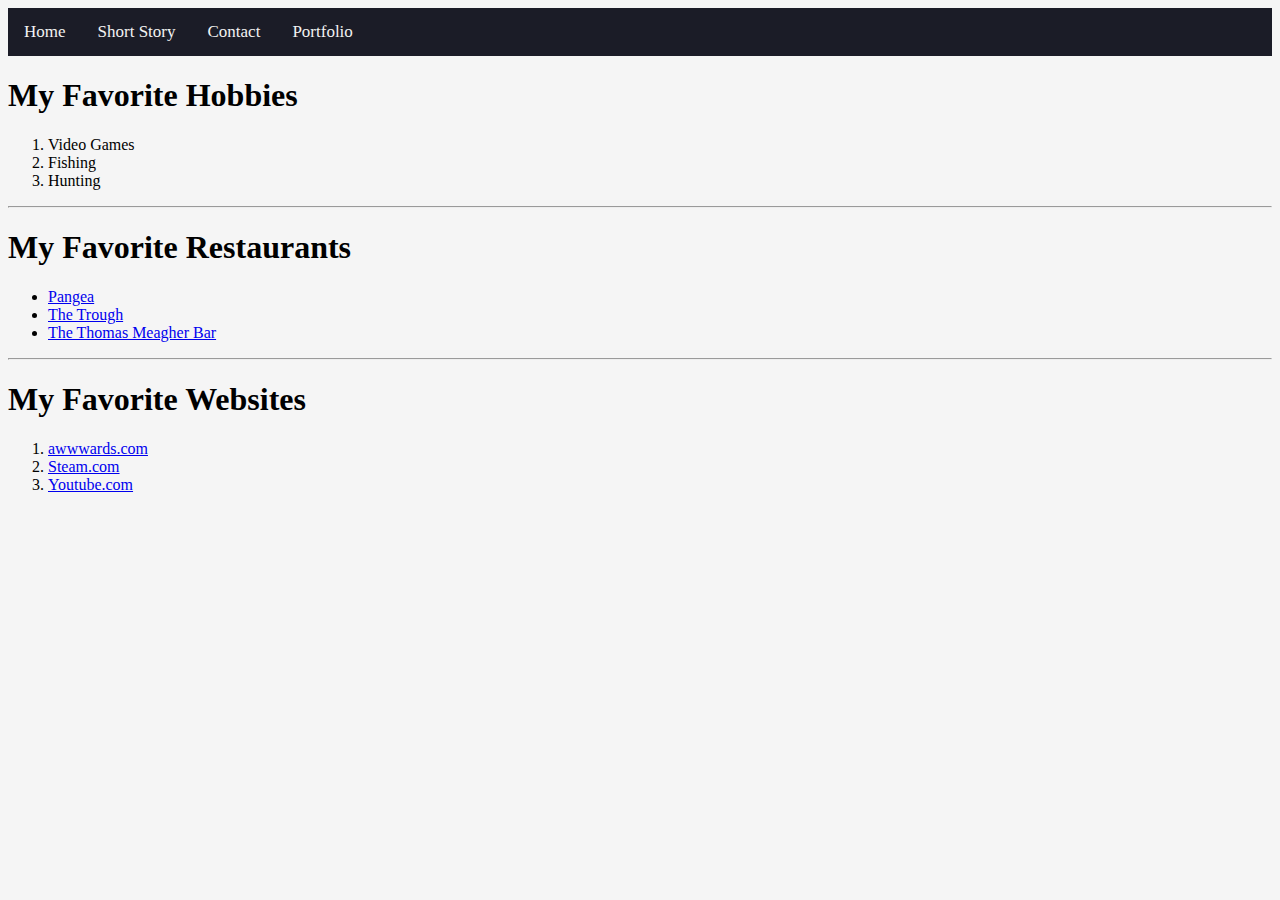
<file: Final/index.html>
<!DOCTYPE html>
<html lang="en">
<head>
    <meta charset="UTF-8">
    <meta http-equiv="X-UA-Compatible" content="IE=edge">
    <meta name="viewport" content="width=device-width, initial-scale=1.0">
    <title>Homepage</title>
    <link rel="stylesheet" type="text/css" href="style.css" />
    <div class="mainnav">
        <a href="index.html">Home</a>
        <a href="story.html" target="_blank">Short Story</a>
        <a href="contact.html" target="_blank">Contact</a>
        <a href="portfolio.html" target="_blank">Portfolio</a>
    </div>
</head>
<body>
    <main>
        <h1>My Favorite Hobbies</h1>
        <ol>
            <li>Video Games</li>
            <li>Fishing</li>
            <li>Hunting</li>
        </ol>
        <hr>
        <h1>My Favorite Restaurants</h1>
        <ul>
            <li><a href="https://www.mtpangea.com/" target="_blank">Pangea</a></li>
            <li><a href="https://thetroughmissoula.net/" target="_blank">The Trough</a></li>
            <li><a href="http://www.thethomasmeagherbar.com/" target="_blank">The Thomas Meagher Bar</a></li>
        </ul>
        <hr>
        <h1>My Favorite Websites</h1>
        <ol>
            <li><a href="https://www.awwwards.com/" target="_blank">awwwards.com</a></li>
            <li><a href="https://store.steampowered.com/" target="_blank">Steam.com</a></li>
            <li><a href="https://www.youtube.com/" target="_blank">Youtube.com</a></li>
        </ol>
    </main>
</body>
</file>
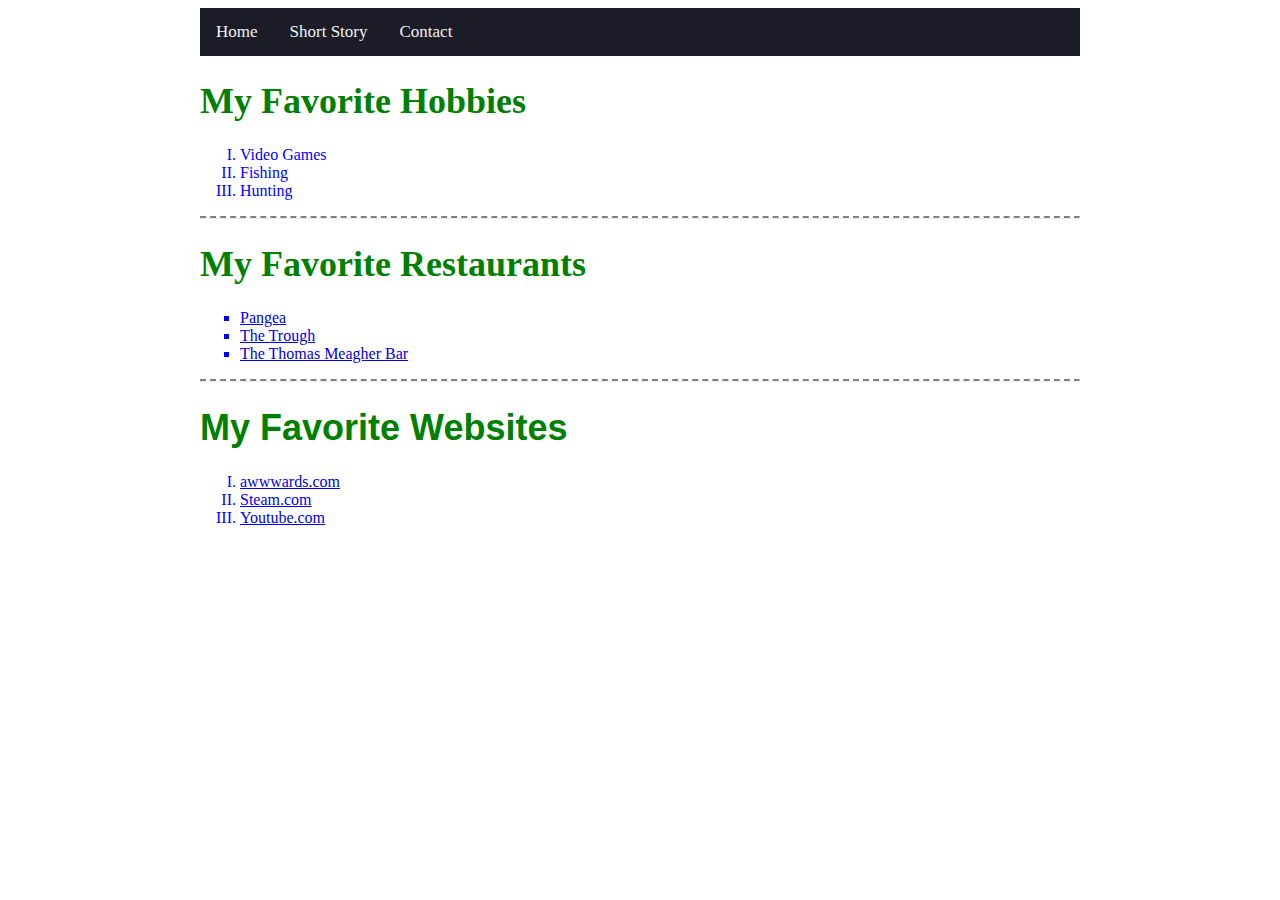
<file: Homework 7/index.html>
<!DOCTYPE html>
<html lang="en">
<head>
    <meta charset="UTF-8">
    <meta http-equiv="X-UA-Compatible" content="IE=edge">
    <meta name="viewport" content="width=device-width, initial-scale=1.0">
    <title>Homepage</title>
    <link rel="stylesheet" type="text/css" href="style.css" />
    <div class="mainnav">
        <a href="index.html">Home</a>
        <a href="story.html" target="_blank">Short Story</a>
        <a href="contact.html" target="_blank">Contact</a>
    </div>
    <style>
        hr {
            border-top: 2px dashed;
        }

        ol li {
            color: blue;
        }

        body {
            margin-left: 200px;
            margin-right: 200px;
        }
    </style>
</head>
<body>
    <main>
        <h1 id="myfavorites" style="font-family: lato;">My Favorite Hobbies</h1>
        <ol>
            <li>Video Games</li>
            <li>Fishing</li>
            <li>Hunting</li>
        </ol>
        <hr>
        <h1 id="myfavorites" style="font-family: lato;">My Favorite Restaurants</h1>
        <ul>
            <li><a href="https://www.mtpangea.com/" target="_blank">Pangea</a></li>
            <li><a href="https://thetroughmissoula.net/" target="_blank">The Trough</a></li>
            <li><a href="http://www.thethomasmeagherbar.com/" target="_blank">The Thomas Meagher Bar</a></li>
        </ul>
        <hr>
        <h1 id="myfavorites" style="font-family:'Gill Sans', 'Gill Sans MT', Calibri, 'Trebuchet MS', sans-serif">My Favorite Websites</h1>
        <ol>
            <li><a href="https://www.awwwards.com/" target="_blank">awwwards.com</a></li>
            <li><a href="https://store.steampowered.com/" target="_blank">Steam.com</a></li>
            <li><a href="https://www.youtube.com/" target="_blank">Youtube.com</a></li>
        </ol>
    </main>
</body>
</file>
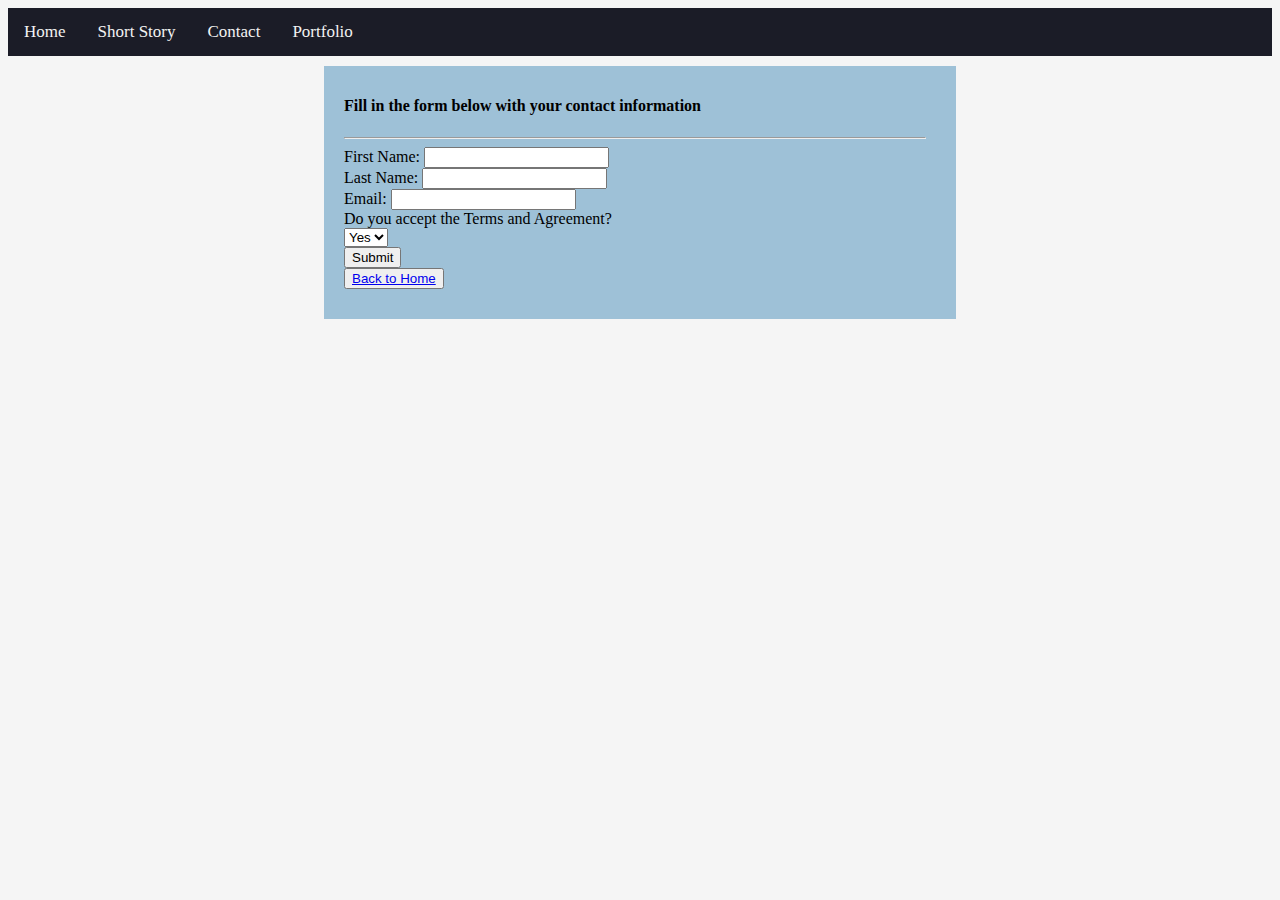
<file: Final/contact.html>
<!DOCTYPE html>
<html lang="en">
<head>
    <meta charset="UTF-8">
    <meta http-equiv="X-UA-Compatible" content="IE=edge">
    <meta name="viewport" content="width=device-width, initial-scale=1.0">
    <title>Contact Form</title>
    <link rel="stylesheet" type="text/css" href="style.css" />
    <div class="mainnav">
        <a href="index.html">Home</a>
        <a href="story.html" target="_blank">Short Story</a>
        <a href="contact.html" target="_blank">Contact</a>
        <a href="portfolio.html" target="_blank">Portfolio</a>
    </div>
</head>
<body>
    <main>
        <div class="container-1">
            <h4>Fill in the form below with your contact information</h4>
            <hr>
            <form action="nextPage.html" type="Post">
                First Name: <input type="text" id="fName"><br>
                Last Name: <input type="text" id="lName"><br>
                Email: <input type="text" id="email"><br>
                Do you accept the Terms and Agreement?<br>
                <select>
                <option value="yes">Yes</option>
                <option value="no">No</option>
                </select><br>
                <button id="mySubmit" type="button">Submit</button>
            </form>
            <button><a href="home.html">Back to Home</a></button>
        </div>
    </main>
</body>
</file>
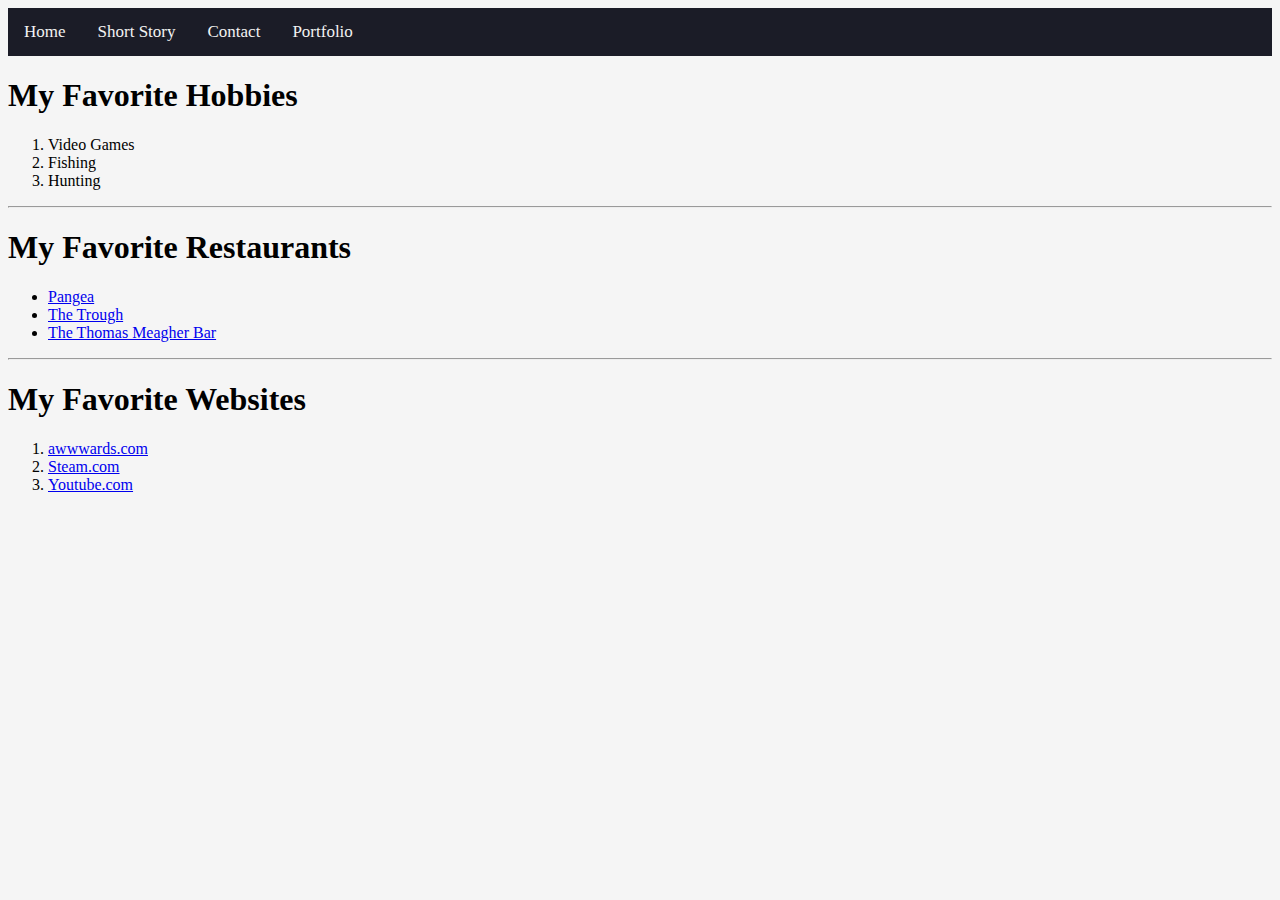
<file: Final/home.html>
<!DOCTYPE html>
<html lang="en">
<head>
    <meta charset="UTF-8">
    <meta http-equiv="X-UA-Compatible" content="IE=edge">
    <meta name="viewport" content="width=device-width, initial-scale=1.0">
    <title>Homepage</title>
    <link rel="stylesheet" type="text/css" href="style.css" />
    <div class="mainnav">
        <a href="home.html">Home</a>
        <a href="story.html" target="_blank">Short Story</a>
        <a href="contact.html" target="_blank">Contact</a>
        <a href="portfolio.html" target="_blank">Portfolio</a>
    </div>
</head>
<body>
    <main>
        <h1>My Favorite Hobbies</h1>
        <ol>
            <li>Video Games</li>
            <li>Fishing</li>
            <li>Hunting</li>
        </ol>
        <hr>
        <h1>My Favorite Restaurants</h1>
        <ul>
            <li><a href="https://www.mtpangea.com/" target="_blank">Pangea</a></li>
            <li><a href="https://thetroughmissoula.net/" target="_blank">The Trough</a></li>
            <li><a href="http://www.thethomasmeagherbar.com/" target="_blank">The Thomas Meagher Bar</a></li>
        </ul>
        <hr>
        <h1>My Favorite Websites</h1>
        <ol>
            <li><a href="https://www.awwwards.com/" target="_blank">awwwards.com</a></li>
            <li><a href="https://store.steampowered.com/" target="_blank">Steam.com</a></li>
            <li><a href="https://www.youtube.com/" target="_blank">Youtube.com</a></li>
        </ol>
    </main>
</body>
</file>
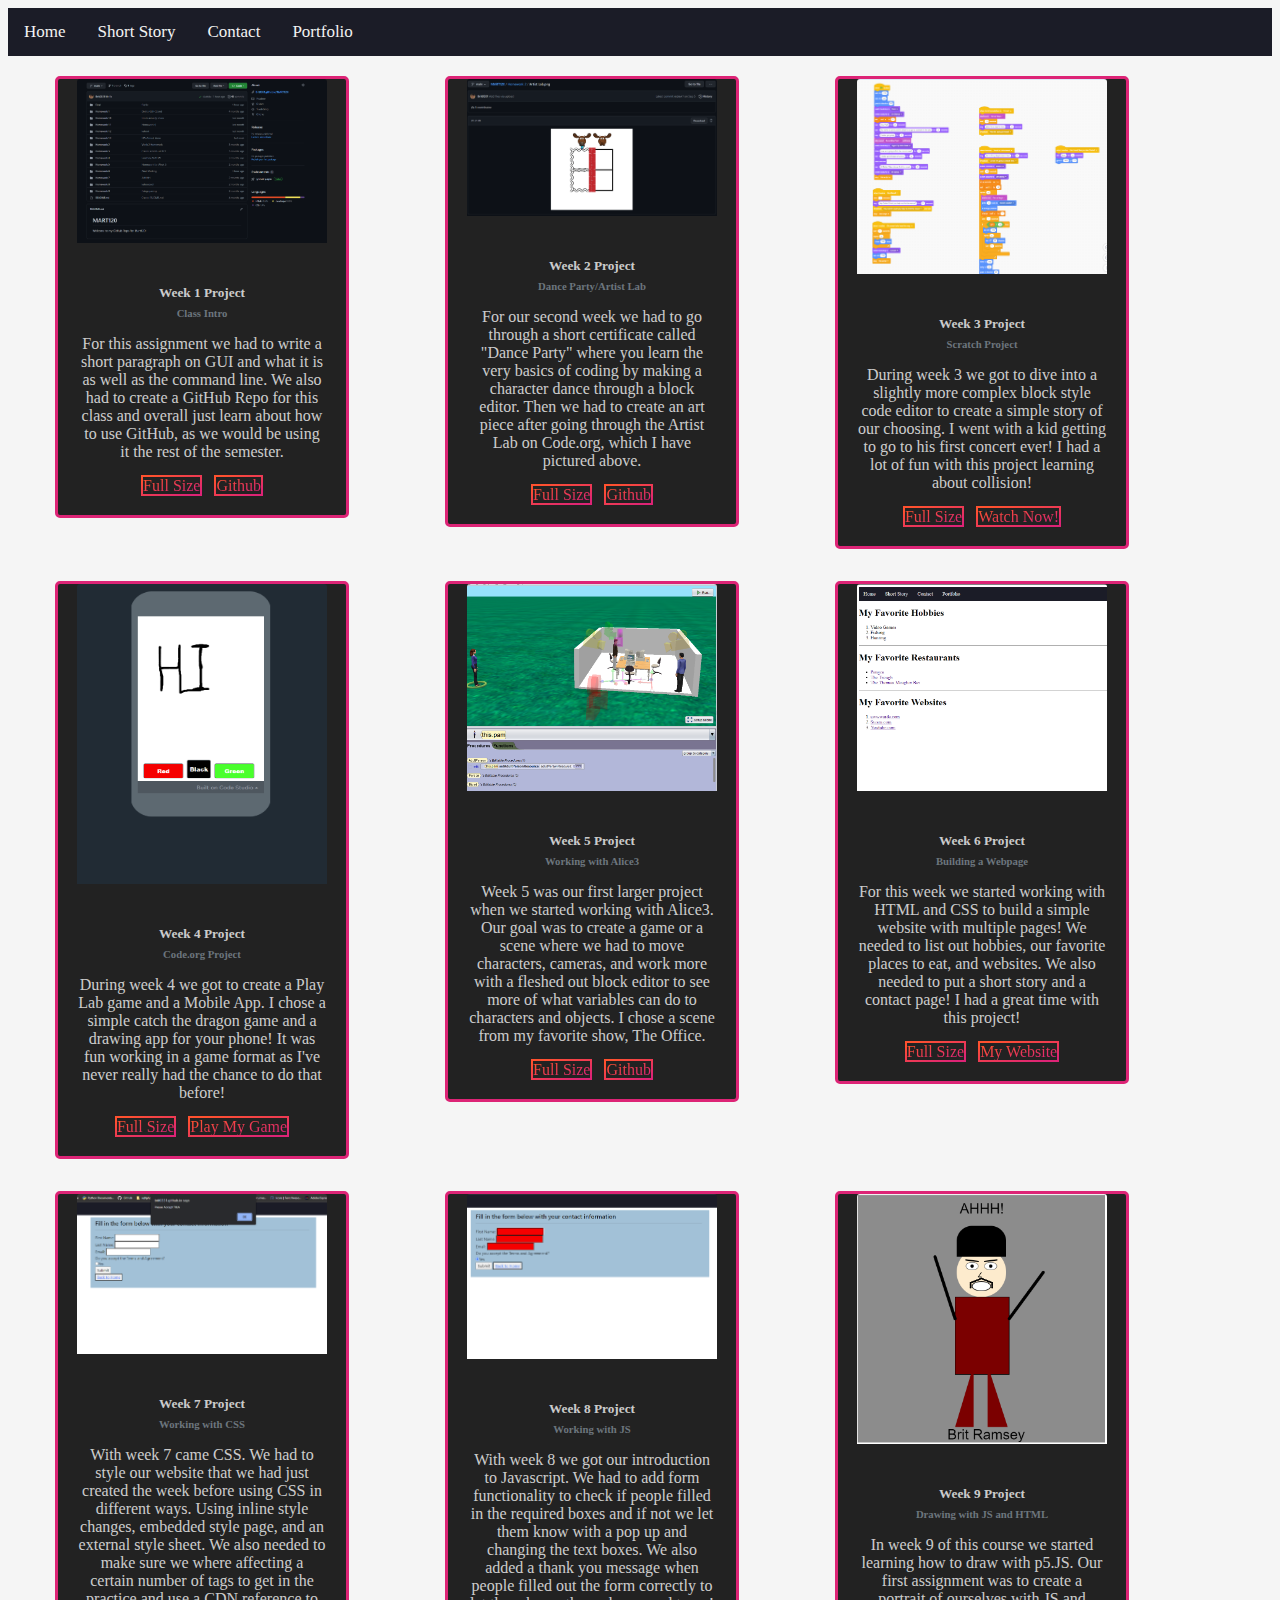
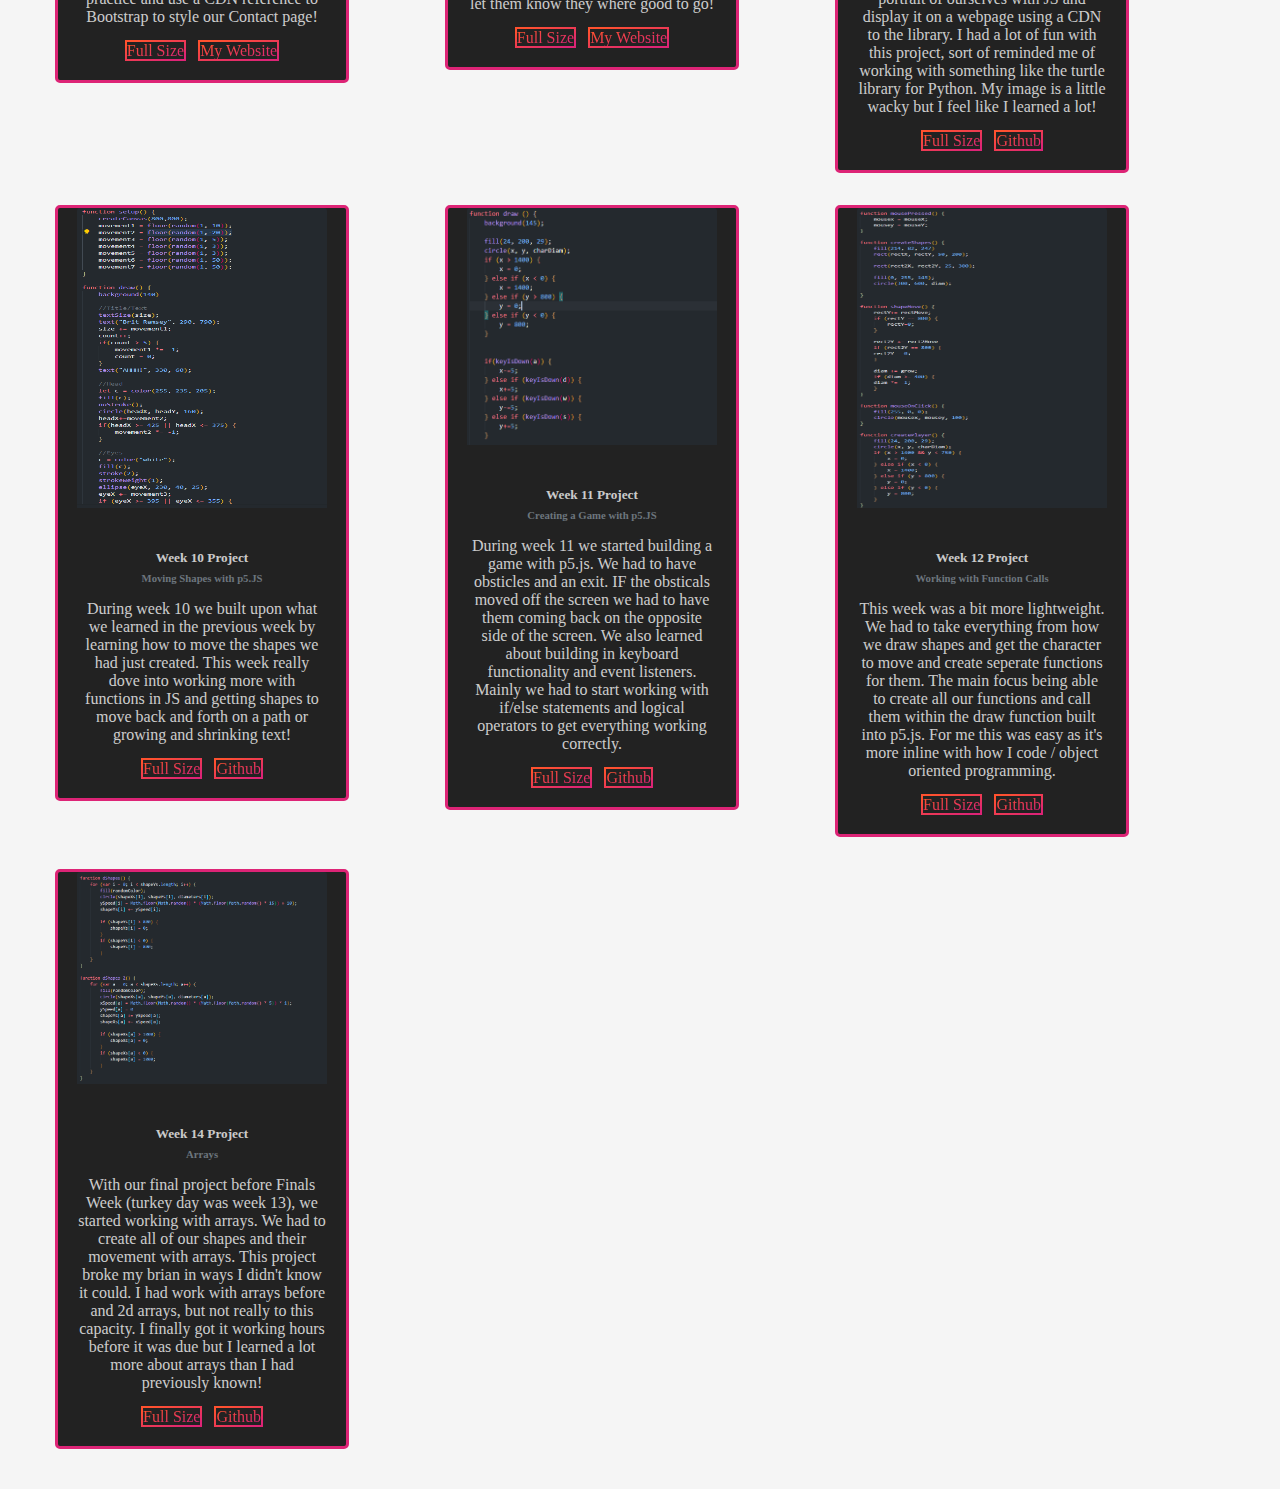
<file: Final/portfolio.html>
<!DOCTYPE html>
<html lang="en">

<head>
    <meta charset="UTF-8">
    <meta http-equiv="X-UA-Compatible" content="IE=edge">
    <meta name="viewport" content="width=device-width, initial-scale=1.0">
    <title>My Portfolio</title>
    <link rel="stylesheet" type="text/css" href="style.css" />
    <div class="mainnav">
        <a href="index.html">Home</a>
        <a href="story.html" target="_blank">Short Story</a>
        <a href="contact.html" target="_blank">Contact</a>
        <a href="portfolio.html" target="_blank">Portfolio</a>
    </div>
</head>

<body>
    <div class="container">
        <div class="row">
            <div class="col-md-4">
                <div class="card" style="width: 18rem;">
                    <img src="images/port/week-1-1.png" class="card-img-top" alt="...">
                    <div class="card-body">
                        <h5 class="card-title">Week 1 Project</h5>
                        <h6 class="card-subtitle mb-2 text-muted">Class Intro</h6>
                        <p class="card-text">For this assignment we had to write a short paragraph on GUI and what it is as well as the command line. 
                            We also had to create a GitHub Repo for this class and overall just learn about how to use GitHub, as we would be using it 
                            the rest of the semester.
                        </p>
                        <a href="images/port/week-1-1.png" class="btn mr-2" target="_blank">Full Size</a>
                        <a href="https://github.com/Brit0331/MART120/tree/main/Homework%201" class="btn" target="_blank">Github</a>
                    </div>
                </div>
            </div>
            <div class="col-md-4">
                <div class="card" style="width: 18rem;">
                    <img src="images/port/week-2.png" class="card-img-top">
                    <div class="card-body">
                        <h5 class="card-title">Week 2 Project</h5>
                        <h6 class="card-subtitle mb-2 text-muted">Dance Party/Artist Lab</h6>
                        <p class="card-text">For our second week we had to go through a short certificate called "Dance Party" where you learn the very basics of coding by making a character dance through a block editor. 
                            Then we had to create an art piece after going through the Artist Lab on Code.org, which I have pictured above.</p>
                        <a href="images/port/week-2.png" class="btn mr-2">Full Size</a>
                        <a href="https://github.com/Brit0331/MART120/tree/main/Homework%202" target="_blank" class="btn">Github</a>
                    </div>
                </div>
            </div>
            <div class="col-md-4">
                <div class="card" style="width: 18rem;">
                    <img src="images/port/week-3.png" class="card-img-top">
                    <div class="card-body">
                        <h5 class="card-title">Week 3 Project</h5>
                        <h6 class="card-subtitle mb-2 text-muted">Scratch Project</h6>
                        <p class="card-text">During week 3 we got to dive into a slightly more complex block style code editor to create a simple story of our choosing. I went with a kid getting to go to his 
                            first concert ever! I had a lot of fun with this project learning about collision!
                        </p>
                        <a href="images/port/week-3.png" class="btn mr-2">Full Size</a>
                        <a href="https://scratch.mit.edu/projects/730670230" class="btn" target="_blank">Watch Now!</a>
                    </div>
                </div>
            </div>
        </div>
        <div class="row">
            <div class="col-md-4">
                <div class="card" style="width: 18rem;">
                    <img src="images/port/week-4.png" class="card-img-top">
                    <div class="card-body">
                        <h5 class="card-title">Week 4 Project</h5>
                        <h6 class="card-subtitle mb-2 text-muted">Code.org Project</h6>
                        <p class="card-text">During week 4 we got to create a Play Lab game and a Mobile App. I chose a simple catch the dragon game and a drawing app for your phone! It was fun working in a game format 
                            as I've never really had the chance to do that before!
                        </p>
                        <a href="images/port/week-4.png" class="btn mr-2">Full Size</a>
                        <a href="https://studio.code.org/projects/playlab/YcfTdymqhRHDMZgKXp4k5tMnyqPjcJTs3SGUzp7RSG8" class="btn " target="_blank">Play My Game</a>
                    </div>
                </div>
            </div>
            <div class="col-md-4">
                <div class="card" style="width: 18rem;">
                    <img src="images/port/week-5.png" class="card-img-top">
                    <div class="card-body">
                        <h5 class="card-title">Week 5 Project</h5>
                        <h6 class="card-subtitle mb-2 text-muted">Working with Alice3</h6>
                        <p class="card-text">Week 5 was our first larger project when we started working with Alice3. Our goal was to create a game or a scene where we had to move characters, cameras, and work more with a fleshed out 
                            block editor to see more of what variables can do to characters and objects. I chose a scene from my favorite show, The Office. 
                        </p>
                        <a href="images/port/week-5.png" class="btn mr-2">Full Size</a>
                        <a href="https://github.com/Brit0331/MART120/tree/main/Homework%205" class="btn" target="_blank">Github</a>
                    </div>
                </div>
            </div>
            <div class="col-md-4">
                <div class="card" style="width: 18rem;">
                    <img src="images/port/week-6.png" class="card-img-top">
                    <div class="card-body">
                        <h5 class="card-title">Week 6 Project</h5>
                        <h6 class="card-subtitle mb-2 text-muted">Building a Webpage</h6>
                        <p class="card-text">For this week we started working with HTML and CSS to build a simple website with multiple pages! We needed to list out hobbies, our favorite places to eat, and websites. We also needed 
                            to put a short story and a contact page! I had a great time with this project! 
                        </p>
                        <a href="images/port/week-6.png" class="btn mr-2">Full Size</a>
                        <a href="https://brit0331.github.io/MART120/Homework%206/" class="btn " target="_blank">My Website</a>
                    </div>
                </div>
            </div>
        </div>
        <div class="row">
            <div class="col-md-4">
                <div class="card" style="width: 18rem;">
                    <img src="images/port/week-7.png" class="card-img-top">
                    <div class="card-body">
                        <h5 class="card-title">Week 7 Project</h5>
                        <h6 class="card-subtitle mb-2 text-muted">Working with CSS</h6>
                        <p class="card-text">With week 7 came CSS. We had to style our website that we had just created the week before using CSS in different ways. Using inline style changes, embedded style page, and an external style sheet. 
                            We also needed to make sure we where affecting a certain number of tags to get in the practice and use a CDN reference to Bootstrap to style our Contact page!
                        </p>
                        <a href="images/port/week-7.png" class="btn mr-2">Full Size</a>
                        <a href="https://brit0331.github.io/MART120/Homework%207/" class="btn " target="_blank">My Website</a>
                    </div>
                </div>
            </div>
            <div class="col-md-4">
                <div class="card" style="width: 18rem;">
                    <img src="images/port/week-8.png" class="card-img-top">
                    <div class="card-body">
                        <h5 class="card-title">Week 8 Project</h5>
                        <h6 class="card-subtitle mb-2 text-muted">Working with JS</h6>
                        <p class="card-text">With week 8 we got our introduction to Javascript. We had to add form functionality to check if people filled in the required boxes and if not we let them know with a pop up and changing the 
                            text boxes. We also added a thank you message when people filled out the form correctly to let them know they where good to go!
                        </p>
                        <a href="images/port/week-8.png" class="btn mr-2">Full Size</a>
                        <a href="https://brit0331.github.io/MART120/Homework%208/" class="btn " target="_blank">My Website</a>
                    </div>
                </div>
            </div>
            <div class="col-md-4">
                <div class="card" style="width: 18rem;">
                    <img src="images/port/week-9.png" class="card-img-top">
                    <div class="card-body">
                        <h5 class="card-title">Week 9 Project</h5>
                        <h6 class="card-subtitle mb-2 text-muted">Drawing with JS and HTML</h6>
                        <p class="card-text">In week 9 of this course we started learning how to draw with p5.JS. Our first assignment was to create a portrait of ourselves with JS and display it on a webpage using a CDN to the library. 
                            I had a lot of fun with this project, sort of reminded me of working with something like the turtle library for Python. My image is a little wacky but I feel like I learned a lot!
                        </p>
                        <a href="images/port/week-9.png" class="btn mr-2">Full Size</a>
                        <a href="https://brit0331.github.io/MART120/Homework%209/" class="btn " target="_blank">Github</a>
                    </div>
                </div>
            </div>
        </div>
        <div class="row">
            <div class="col-md-4">
                <div class="card" style="width: 18rem;">
                    <img src="images/port/week-10.png" class="card-img-top">
                    <div class="card-body">
                        <h5 class="card-title">Week 10 Project</h5>
                        <h6 class="card-subtitle mb-2 text-muted">Moving Shapes with p5.JS</h6>
                        <p class="card-text">During week 10 we built upon what we learned in the previous week by learning how to move the shapes we had just created. 
                            This week really dove into working more with functions in JS and getting shapes to move back and forth on a path or growing and shrinking text!
                        </p>
                        <a href="images/port/week-10.png" class="btn mr-2">Full Size</a>
                        <a href="https://brit0331.github.io/MART120/Homework%2010/" class="btn" target="_blank">Github</a>
                    </div>
                </div>
            </div>
            <div class="col-md-4">
                <div class="card" style="width: 18rem;">
                    <img src="images/port/week-11.png" class="card-img-top">
                    <div class="card-body">
                        <h5 class="card-title">Week 11 Project</h5>
                        <h6 class="card-subtitle mb-2 text-muted">Creating a Game with p5.JS</h6>
                        <p class="card-text">During week 11 we started building a game with p5.js. We had to have obsticles and an exit. IF the obsticals moved off the screen we had to have them coming back on the opposite side of the screen. 
                            We also learned about building in keyboard functionality and event listeners. Mainly we had to start working with if/else statements and logical operators to get everything working correctly. 
                        </p>
                        <a href="images/port/week-11.png" class="btn mr-2">Full Size</a>
                        <a href="https://brit0331.github.io/MART120/Homework%2011/" class="btn " target="_blank">Github</a>
                    </div>
                </div>
            </div>
            <div class="col-md-4">
                <div class="card" style="width: 18rem;">
                    <img src="images/port/week-12.png" class="card-img-top">
                    <div class="card-body">
                        <h5 class="card-title">Week 12 Project</h5>
                        <h6 class="card-subtitle mb-2 text-muted">Working with Function Calls</h6>
                        <p class="card-text">This week was a bit more lightweight. We had to take everything from how we draw shapes and get the character to move and create seperate functions for them. The main focus being able to create all our functions and call them within the draw 
                            function built into p5.js. For me this was easy as it's more inline with how I code / object oriented programming. 
                        </p>
                        <a href="images/port/week-12.png" class="btn mr-2">Full Size</a>
                        <a href="https://brit0331.github.io/MART120/Homework%2012/" class="btn " target="_blank">Github</a>
                    </div>
                </div>
            </div>
        </div>
        <div class="row">
            <div class="col-md-4">
                <div class="card" style="width: 18rem;">
                    <img src="images/port/week-14.png" class="card-img-top">
                    <div class="card-body">
                        <h5 class="card-title">Week 14 Project</h5>
                        <h6 class="card-subtitle mb-2 text-muted">Arrays</h6>
                        <p class="card-text">With our final project before Finals Week (turkey day was week 13), we started working with arrays. We had to create all of our shapes and their movement with arrays. This project broke my brian 
                            in ways I didn't know it could. I had work with arrays before and 2d arrays, but not really to this capacity. I finally got it working hours before it was due but I learned a lot more about arrays than I had previously known!
                        </p>
                        <a href="images/port/week-14.png" class="btn mr-2">Full Size</a>
                        <a href="https://brit0331.github.io/MART120/Homework%2014/" class="btn " target="_blank">Github</a>
                    </div>
                </div>
            </div>
        </div>
    </div>
</body>
</file>
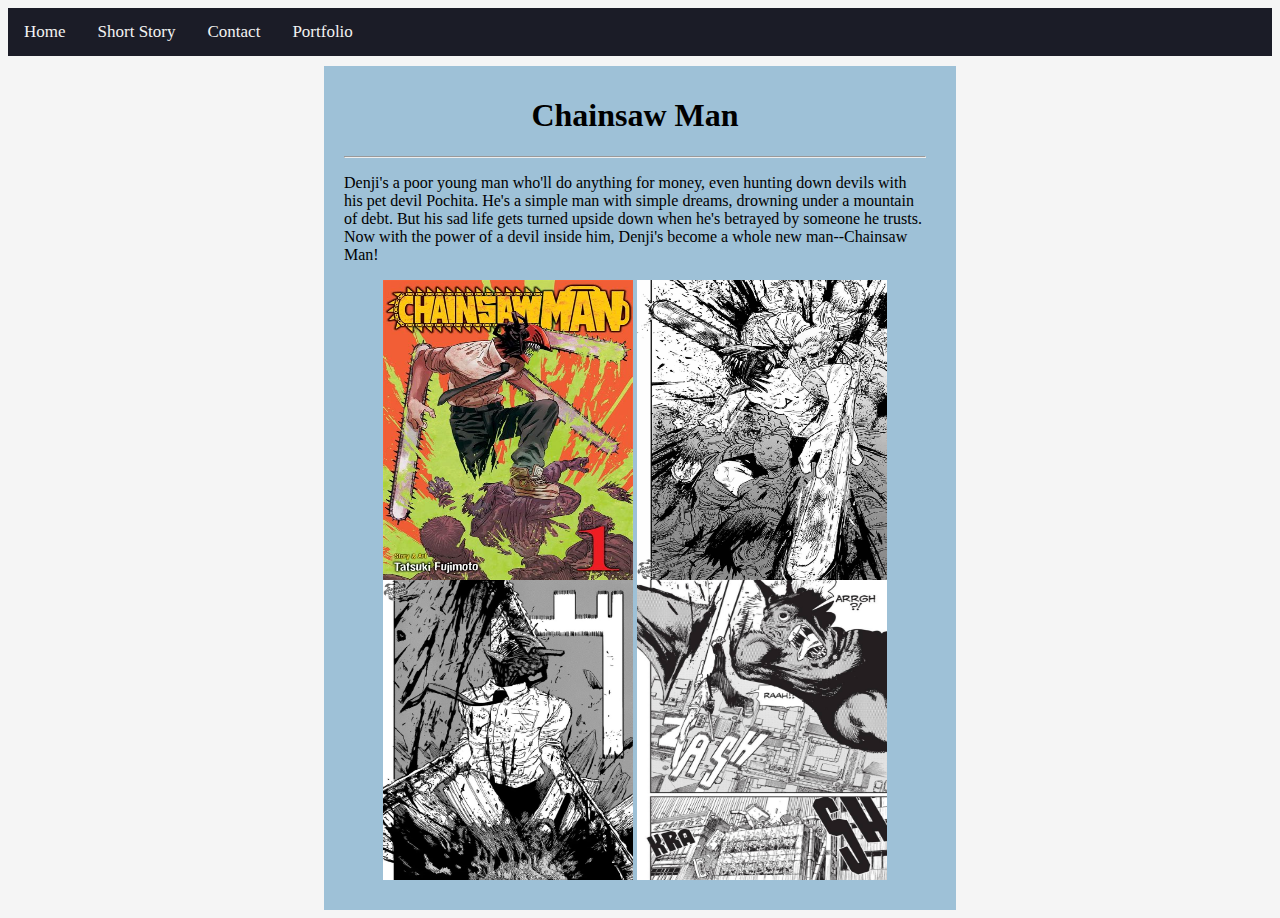
<file: Final/story.html>
<!DOCTYPE html>
<html lang="en">
<head>
    <meta charset="UTF-8">
    <meta http-equiv="X-UA-Compatible" content="IE=edge">
    <meta name="viewport" content="width=device-width, initial-scale=1.0">
    <title>Short Story</title>
    <link rel="stylesheet" type="text/css" href="style.css" />
    <div class="mainnav">
        <a href="index.html">Home</a>
        <a href="story.html" target="_blank">Short Story</a>
        <a href="contact.html" target="_blank">Contact</a>
        <a href="portfolio.html" target="_blank">Portfolio</a>
    </div>
</head>
<body>
    <main>
        <div class="container-1">
            <h1 align="center">Chainsaw Man</h1>
            <hr>
            <p>Denji's a poor young man who'll do anything for money, even hunting down devils with his pet devil Pochita. He's a simple man with simple dreams, drowning under a mountain of debt. But his sad life gets turned upside down when he's betrayed by someone he trusts. Now with the power of a devil inside him, Denji's become a whole new man--Chainsaw Man!</p>
            <div align="center">
                <img src="images/th-2228264934" height="300px" width="200px">
                <img src="images/3wumfTpflJTfoC0myTYt1601052071-1668834631" height="300px" width="200px">
                <img src="images/92137d758a9eea4c084582d7dca92f55-1667040255" height="300px" width="200px">
                <img src="images/Chainsaw-Man-2-1" height="300px" width="200px">
            </div>
        </div>
    </main>
</body>
</file>
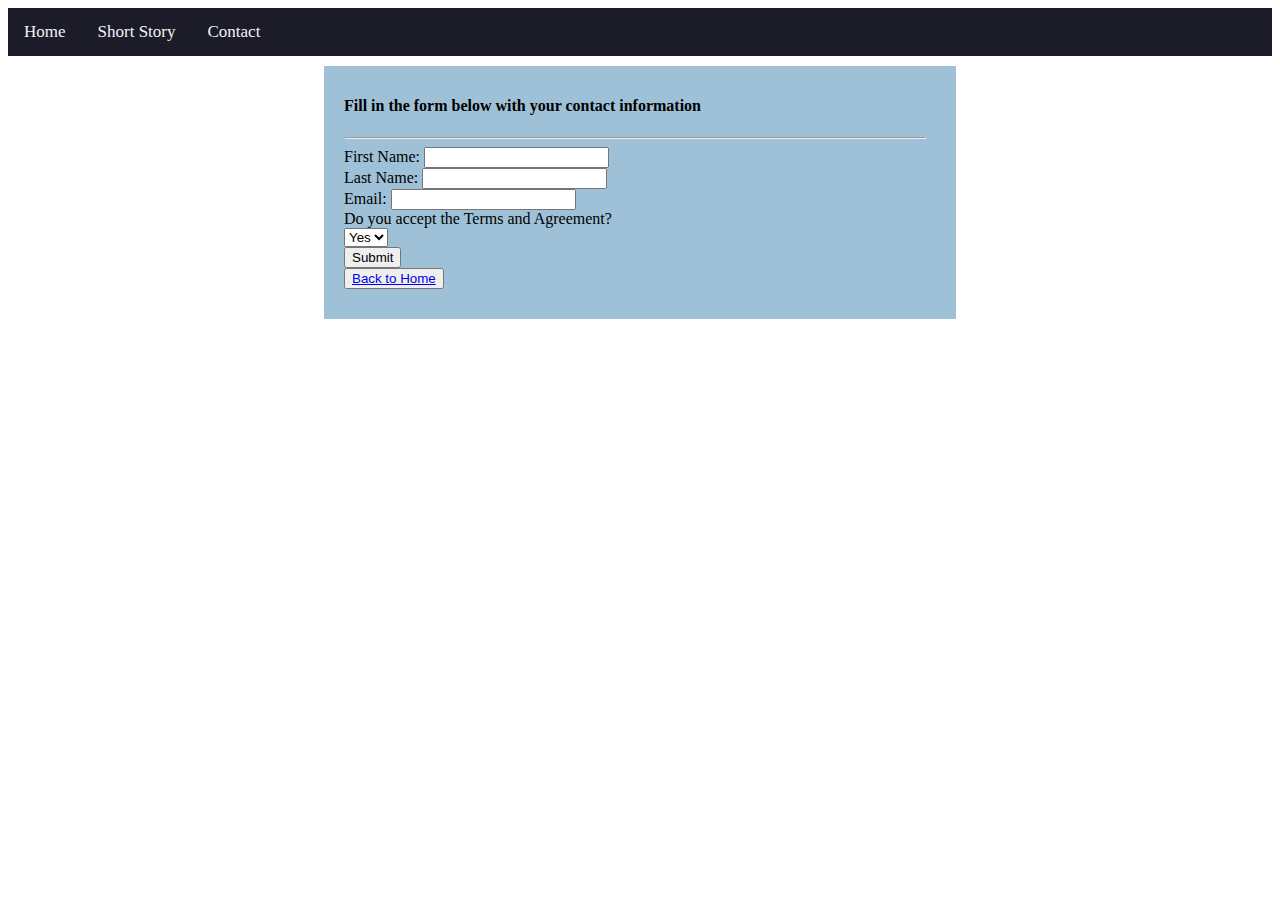
<file: Homework 6/contact.html>
<!DOCTYPE html>
<html lang="en">
<head>
    <meta charset="UTF-8">
    <meta http-equiv="X-UA-Compatible" content="IE=edge">
    <meta name="viewport" content="width=device-width, initial-scale=1.0">
    <title>Contact Form</title>
    <link rel="stylesheet" type="text/css" href="style.css" />
    <div class="mainnav">
        <a href="index.html">Home</a>
        <a href="story.html" target="_blank">Short Story</a>
        <a href="contact.html" target="_blank">Contact</a>
    </div>
</head>
<body>
    <main>
        <div class="container-1">
            <h4>Fill in the form below with your contact information</h4>
            <hr>
            <form action="nextPage.html" type="Post">
                First Name: <input type="text" id="fName"><br>
                Last Name: <input type="text" id="lName"><br>
                Email: <input type="text" id="email"><br>
                Do you accept the Terms and Agreement?<br>
                <select>
                <option value="yes">Yes</option>
                <option value="no">No</option>
                </select><br>
                <button id="mySubmit" type="button">Submit</button>
            </form>
            <button><a href="home.html">Back to Home</a></button>
        </div>
    </main>
</body>
</file>
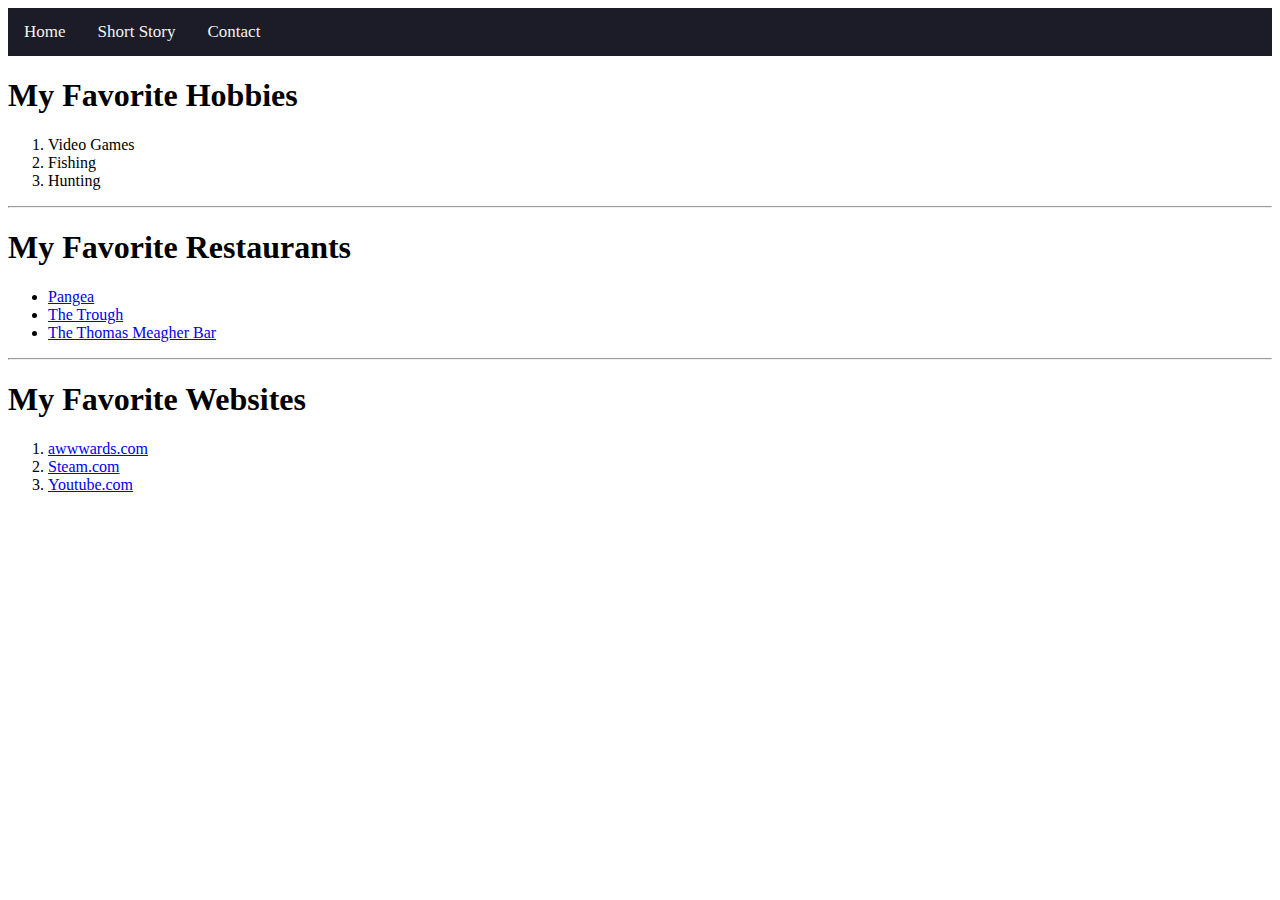
<file: Homework 6/home.html>
<!DOCTYPE html>
<html lang="en">
<head>
    <meta charset="UTF-8">
    <meta http-equiv="X-UA-Compatible" content="IE=edge">
    <meta name="viewport" content="width=device-width, initial-scale=1.0">
    <title>Homepage</title>
    <link rel="stylesheet" type="text/css" href="style.css" />
    <div class="mainnav">
        <a href="home.html">Home</a>
        <a href="story.html" target="_blank">Short Story</a>
        <a href="contact.html" target="_blank">Contact</a>
    </div>
</head>
<body>
    <main>
        <h1>My Favorite Hobbies</h1>
        <ol>
            <li>Video Games</li>
            <li>Fishing</li>
            <li>Hunting</li>
        </ol>
        <hr>
        <h1>My Favorite Restaurants</h1>
        <ul>
            <li><a href="https://www.mtpangea.com/" target="_blank">Pangea</a></li>
            <li><a href="https://thetroughmissoula.net/" target="_blank">The Trough</a></li>
            <li><a href="http://www.thethomasmeagherbar.com/" target="_blank">The Thomas Meagher Bar</a></li>
        </ul>
        <hr>
        <h1>My Favorite Websites</h1>
        <ol>
            <li><a href="https://www.awwwards.com/" target="_blank">awwwards.com</a></li>
            <li><a href="https://store.steampowered.com/" target="_blank">Steam.com</a></li>
            <li><a href="https://www.youtube.com/" target="_blank">Youtube.com</a></li>
        </ol>
    </main>
</body>
</file>
<file: Final/style.css>
.container-1 {
    padding: 10px 30px 30px 20px;
    margin-top: 10px;
    margin-left: 25%;
    margin-right: 25%;
    align-content: center;
    background: #9ec1d7;
}

@media (min-width: 1200px) {
    .container {
    max-width: 1140px;
    margin-top: 20px;
    margin-left: auto;
    margin-right: auto;
    }
}

.mainnav {
    position: sticky;
    background-color: #1b1c27;
    overflow: hidden;
}
  
.mainnav a {
    float: left;
    color: #f2f2f2;
    text-align: center;
    padding: 14px 16px;
    text-decoration: none;
    font-size: 17px;
}
  
.mainnav a:hover {
    background-color: #9ec1d7;
    color: black;
}

:root {
    --gradient: linear-gradient(to left top, #DD2476 10%, #FF512F 90%) !important;
}

body {
    background: whitesmoke !important;
}

.card {
    background: #222;
    border: 3px solid #dd2476;
    border-radius: 5px;
    color: rgba(250, 250, 250, 0.8);
    margin-bottom: 2rem;
    text-align: center;
}

.card-body {
    -ms-flex: 1 1 auto;
    flex: 1 1 auto;
    min-height: 1px;
    padding: 1.25rem;
}

.card-title {
    margin-bottom: 0.75rem;
}

.btn {
    border: 2px solid;
    border-image-slice: 1;
    background: var(--gradient) !important;
    -webkit-background-clip: text !important;
    -webkit-text-fill-color: transparent !important;
    border-image-source: var(--gradient) !important;
    text-decoration: none;
    transition: all .4s ease;
}

.btn:hover, .btn:focus {
    background: var(--gradient) !important;
    -webkit-background-clip: none !important;
    -webkit-text-fill-color: #fff !important;
    border: 5px solid #fff !important;
    box-shadow: #222 1px 0 10px;
    text-decoration: underline;
}

.row {
    display: -ms-flexbox;
    display: flex;
    -ms-flex-wrap: wrap;
    flex-wrap: wrap;
    margin-right: -15px;
    margin-left: -15px;
}

@media (min-width: 768px) {
    .col-md-4 {
        flex: 0 0 33.333333%;
        max-width: 33.333333%;
    }
}

.col-md-4 {
    position: relative;
    width: 100%;

}

img {
    vertical-align: middle;
    border-style: none;
    max-height: 300px;
    width: 250px;
}

.card-img, .card-img-top {
    border-top-left-radius: calc(0.25rem - 1px);
    border-top-right-radius: calc(0.25rem - 1px);
}

.text-muted {
    color: #6c757d !important;
}

.mb-2 {
    margin-bottom: 0.5rem !important;
}

.mr-2 {
    margin-right: 0.5rem !important;
}

.card-subtitle {
    margin-top: -0.375rem;
    margin-bottom: 0;
}
</file>
<file: Homework 7/style.css>
.container-1 {
    padding: 10px 30px 30px 20px;
    margin-top: 10px;
    margin-left: 25%;
    margin-right: 25%;
    align-content: center;
    background: #9ec1d7;
}

.mainnav {
    position: sticky;
    background-color: #1b1c27;
    overflow: hidden;
}
  
.mainnav a {
    float: left;
    color: #f2f2f2;
    text-align: center;
    padding: 14px 16px;
    text-decoration: none;
    font-size: 17px;
}
  
.mainnav a:hover {
    background-color: #9ec1d7;
    color: black;
}

#myfavorites {
    color: green;
    font-size: 36px
}

ul li {
    list-style-type: square;
    color: blue;
}

ol li {
    list-style-type: upper-roman;
    color: black;
}

.container-1 h1 {
    color: red;
    font-size: 46 !important;
}

#storycontent {
    text-align: center;
}

#background-2 {
    background: url(images/background) no-repeat;
    background-size: cover;
}
</file>
<file: Homework 6/style.css>
.container-1 {
    padding: 10px 30px 30px 20px;
    margin-top: 10px;
    margin-left: 25%;
    margin-right: 25%;
    align-content: center;
    background: #9ec1d7;
}

.mainnav {
    position: sticky;
    background-color: #1b1c27;
    overflow: hidden;
}
  
.mainnav a {
    float: left;
    color: #f2f2f2;
    text-align: center;
    padding: 14px 16px;
    text-decoration: none;
    font-size: 17px;
}
  
.mainnav a:hover {
    background-color: #9ec1d7;
    color: black;
}
</file>
